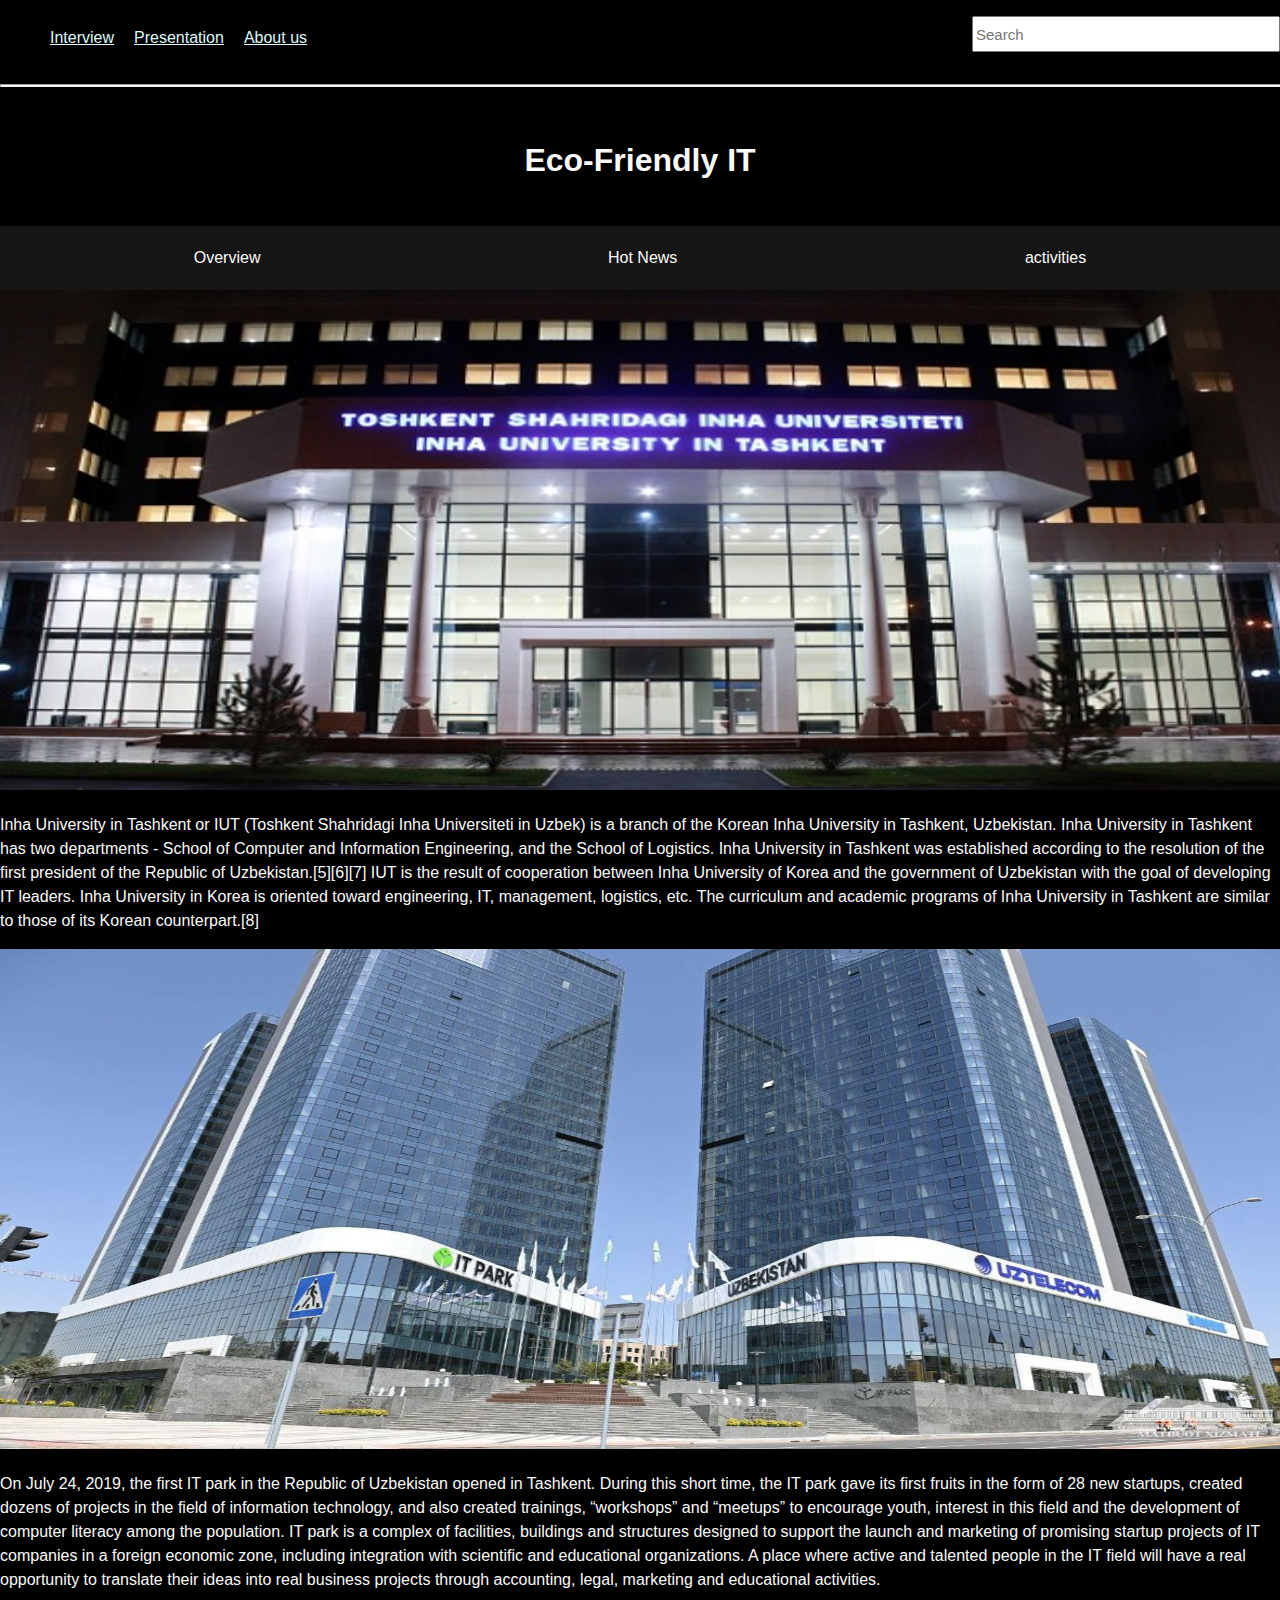
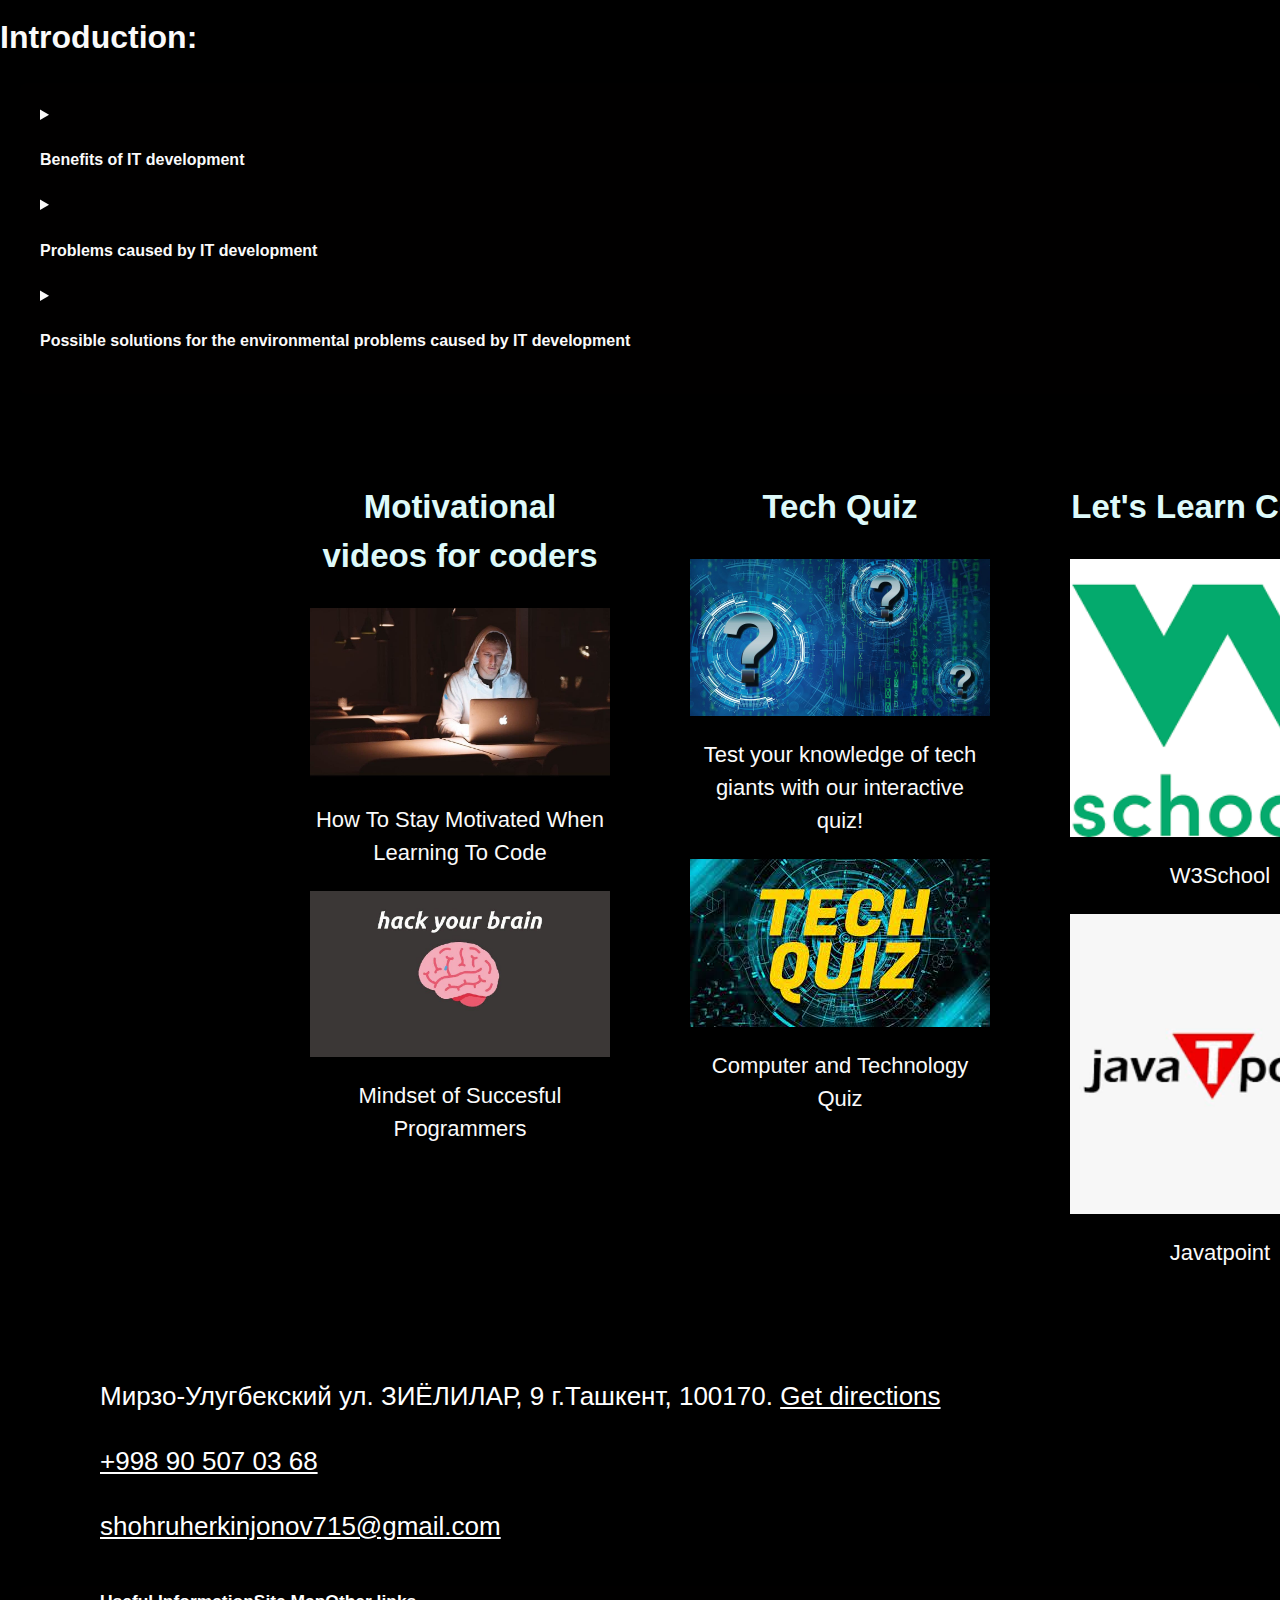
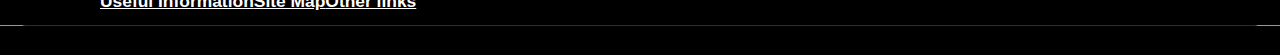
<file: index.html>
<!DOCTYPE html>
<html lang="en">
<head>
    <meta charset="UTF-8">
    <meta name="viewport" content="width=device-width, initial-scale=1.0">
    <title>PROJECT</title>
    <link rel="stylesheet" href="style.css">
    <link rel="stylesheet" href="bgvideo.css">
<style>
  body {font-family: Arial, sans-serif;
        margin: 0;
        padding: 0;
        background-image: url(https://t3.ftcdn.net/jpg/01/83/50/32/360_F_183503230_heDoLySnwt4W968RVTJOf7LFHbkZdCHA.jpg);
        background-size: cover;
        background-position: center;
        animation: fadeIn 5s;
        background-color: #000000; 
        color: #fafafa; }
.header { padding: 20px; text-align: center; background-image: url(https://t3.ftcdn.net/jpg/02/07/15/44/360_F_207154437_SzrbwzWsAd53BQI067uogDFwjEfzcZou.jpg); color: #fafafa; }

.nav { background: #151515; padding: 20px; display: flex; justify-content: space-around; color: #fafafa; }

.nav a { color: #fafafa; text-decoration: none; }

.nav a:hover { color: #aaa; }

.cpa { display: flexbox; justify-content: space-around; padding: 20px; }

.cpal {background-color: #000000;  padding: 20px; margin: 20px; max-width: 300px; border-radius: 5px; box-shadow: 0 8px 16px 0 rgba(0,0,0,0.2); transition: box-shadow 0.3s; color: ; }

.cpal img { width: 300px; height: auto; }

.cpal a { color: #fafafa; text-decoration: none; }

.cpal a:hover { color: #aaa; }
.text sitemaps {
       display: flex;
}


@media screen and (max-width: 700px) { .cpa { flex-direction: column; } }
.container {
            max-width: 1200px;
            margin: 0 auto;
            padding: 20px;
            background-color: rgba(2, 0, 0, 0.7);
            border-radius: 5px;
        }
@keyframes fadeIn {
            from { opacity: 0; }
            to { opacity: 1; }
        }
</style>

<style>
.navspace>nav>ul>input{
  width:300px;
  height:30px;
  font-size:15px;
}
</style>
 
</head>

<body>
    <div class="navspace">
    <nav>
      <ul>
        <li><a href="youtube">Interview</a></li>
        <li><a href="#">Presentation</a></li>
        <li><a href ="#">About us </a></li>
      </ul>
    </nav>
    <nav>
      <ul>
        <input type="password" placeholder="Search">
      </ul>
    
    </nav>
    
  </div>
  <hr/>
  <div class="header"> <h1>Eco-Friendly IT</h1> </div> 
  <div class="nav"> 
    <a href="#container">Overview</a> <a href="news">Hot News</a> <a href="#cpa">activities</a>
   </div> 
<div class="context">

 
    <img src="building2.jpg" alt="Latest technology trends" height="500px" width="1300px">
    <p>Inha University in Tashkent or IUT (Toshkent Shahridagi Inha Universiteti in Uzbek) is a branch of the Korean Inha University in Tashkent, Uzbekistan. Inha University in Tashkent has two departments - School of Computer and Information Engineering, and the School of Logistics.

      Inha University in Tashkent was established according to the resolution of the first president of the Republic of Uzbekistan.[5][6][7] IUT is the result of cooperation between Inha University of Korea and the government of Uzbekistan with the goal of developing IT leaders. Inha University in Korea is oriented toward engineering, IT, management, logistics, etc. The curriculum and academic programs of Inha University in Tashkent are similar to those of its Korean counterpart.[8]</p>
    <img src="park.jpg" alt="Latest technology trends" height="500px" width="1300px">
    <p>On July 24, 2019, the first IT park in the Republic of Uzbekistan opened in Tashkent.  During this short time, the IT park gave its first fruits in the form of 28 new startups, created dozens of projects in the field of information technology, and also created trainings, “workshops” and “meetups” to encourage youth, interest in this field and the development of computer literacy  among the population.

      IT park is a complex of facilities, buildings and structures designed to support the launch and marketing of promising startup projects of IT companies in a foreign economic zone, including integration with scientific and educational organizations.  A place where active and talented people in the IT field will have a real opportunity to translate their ideas into real business projects through accounting, legal, marketing and educational activities.</p>
      


</div>

<h1 >Introduction:</h1>

<div class="container" id="container" >
<details><summary><h4>Benefits of IT development</h4></summary>
<P>The IT industry in Uzbekistan has a number of advantages that make the country an attractive place for the development of information technology:</P>
  <ol>
   <li>Political support: The Government of Uzbekistan actively supports the development of the IT sector, creating a favorable environment for attracting foreign investment and developing local businesses.</li>
 
   <li>Low labor costs: Uzbekistan offers competitive salaries for IT professionals compared to other countries, making it attractive to companies looking to reduce software development costs.</li>
 
   <li>Education and skills: Uzbekistan has enough qualified specialists with higher education in the field of programming, mathematics and other related sciences, which ensures the availability of professional personnel for IT companies.</li>
 
   <li>Natural resources: The country has significant reserves of natural gas, oil and other mineral resources, which creates an opportunity for the development of high-tech industries and the use of artificial intelligence in managing production processes.</li>
 
   <li>Tourism: Uzbekistan is famous for its historical sites such as Samarkand, Bukhara and Khiva, which attracts tourists from all over the world and contributes to the development of infrastructure necessary for IT business.</li>
 
</ol>
</details>

<details><summary><h4>Problems caused by IT development </h4></summary>
<ol>
  <li>Resource Depletion:</li>
  <p>Electronics manufacturing requires rare earth metals and other valuable resources, which contribute to resource depletion and environmental degradation during extraction and production.</p>
  <li>Devices:</li>
  <p>The constant release and upgrade of new technologies leads to a rapid accumulation of obsolete devices, contributing to the e-waste problem.
    </p>
  <li>E-waste: </li>
  <p>Rapid technological advancements are leading to shorter product life cycles, leading to more e-waste (e-waste) from discarded devices such as computers, smartphones and other electronics </p>
  <li>Carbon Emissions:
    <p>disposing of IT equipment generates greenhouse gas emissions that contribute to climate change.
    </p>
  <li>Energy Consumption:</li>
  <p>Data centers and IT infrastructure require large amounts of energy to operate, resulting in a significant carbon footprint and contributing to global energy consumption.Obsolete 
    </p>


</ol>
</details>
<details>
  <summary><h4>Possible solutions for the environmental problems caused by IT development</h4></summary>
  <ol>
    <li>Energy efficiency: Implementation of energy-efficient technologies such as energy-efficient servers and computers, as well as the use of renewable energy sources to power IT infrastructure</li>
    <li>Reduce Electronic Waste: Promote a recycling program and reuse of old electronic devices, and raise awareness about the need for electronics recycling.</li>
    <li>Digitalization: Switching to digital processes and services can reduce the amount of paper waste and other materials that can be harmful to the environment.</li>
    <li>Green IT Design: Development and implementation of environmentally friendly IT solutions, such as the use of fanless servers, cloud computing and virtual infrastructure.
     </li>
    <li>Use of renewable energy sources: Encouraging the use of renewable energy sources such as wind and solar to power network and server systems.</li>
    <li>Green materials: Using environmentally friendly materials in the production of IT equipment, such as bioplastics or recycled materials</li>
    <li>Training and Education: Raising awareness of employees and users about environmental issues related to information technology and encouraging them to make environmental decisions.</li>
  </ol>
</details>  
</nav>
  


</div>
<div class="cpa" id="cpa"> 
  <div class="cpal"> 
    <h2>Motivational videos for coders</h2> <img src="motive.jpg" alt="guess logo game"> <a href="https://www.youtube.com/watch?v=oyk0WPTQlhg&pp=ygUSbW90aXZhdGlvbiB0byBjb2Rl"><p>How To Stay Motivated When Learning To Code</p></a> <img src="brain.jpg" alt="guess logo game"> <a href="https://www.youtube.com/watch?v=nogh434ykF0&pp=ygUSbW90aXZhdGlvbiB0byBjb2Rl"><p>Mindset of Succesful Programmers</p></a>
   
  </div>
    <div class="cpal">
       <h2>Tech Quiz</h2> <img src="Tech-Quiz.jpg" alt="tech-quiz"> <a href="https://www.investintech.com/resources/blog/tech-quiz/"><p>Test your knowledge of tech giants with our interactive quiz!</p></a><img src="quizt.jpg" alt="tech-quiz"> <a href="https://www.britannica.com/quiz/computers-and-technology"><p>Computer and Technology Quiz</p></a>
      </div> 
    
    <div class="cpal">
      <h2>Let's Learn Coding</h2> <img src="w3school.png" alt="tech-quiz" > <a href="https://www.w3schools.com/"><p>W3School</p></a><img src="javatpoint.png" alt="tech-quiz"> <a href="https://www.javatpoint.com/"><p>Javatpoint</p></a>
     </div> 
   </div>
   <footer id="footer" class="footer-wrapper">

		<section class="section futr dark" id="section_864136410">
		<div class="bg section-bg fill bg-fill bg-loaded bg-loaded" >

			
			<div class="section-bg-overlay absolute fill"></div>
			

		</div>

		<div class="section-content relative">
			

<div class="row"  id="row-1104665023">


	<div id="col-608849245" class="col medium-4 small-12 large-4"  >
				<div class="col-inner"  >
			
			

	<div class="img has-hover x md-x lg-x y md-y lg-y" id="image_253302959">
								
								
<style>
#image_253302959 {
  width: 100%;
}
@media (min-width:550px) {
  #image_253302959 {
    width: 89%;
  }
}
</style>
	</div>
	


		<div class="tabbed-content futr-tab">
			


	<div  id="text-1957984613" class="text sitemaps">
		

<p class="location">Мирзо-Улугбекский ул. ЗИЁЛИЛАР, 9 г.Ташкент, 100170.<span class="underlined" data-text-color="secondary"> <a href="//yandex.uz/maps/-/CCUIz6dm9D">Get directions</a></span></p>
<p class="phone"><a href="callto:+998712899999" >+998 90 507 03 68 </a></p>

<p class="mail"><a href="mailto:shohruherkinjonov715@gmail.com" target="_blank" rel="noopener">shohruherkinjonov715@gmail.com</a></p>
			</div>
	

</div>
<div class="panel entry-content" id="tab_incheon">

	<div id="text-3187860591" class="text contacts">
		

		
<style>
#text-3187860591 {
  color: rgb(255, 255, 255);
}
#text-3187860591 > * {
  color: rgb(255, 255, 255);
}
</style>
	</div>
	

</div></div></div>

		</div>
				
<style>
#col-608849245 > .col-inner {
  margin: 0px 0px -30px 0px;
}
</style>
	</div>

	

	<div id="col-1140949492" class="col medium-2 small-6 large-2"  >
				<div class="col-inner"  >
			
	
		<div class="section-content relative">
			

<div class="row footer-line"  id="row-1937193309">


	<div id="col-1923804544" class="col medium-7 small-12 large-7"  >
				<div class="col-inner"  >
			
			

	<div id="text-1957984613" class="text sitemaps" style="display: flex;">
		

<h6 class="info"><a href="#">Useful Information</a></h6>   <h6><a href="#">Site Map</a></h6>   <h6 class="link"><a href="#">Other links</a></h6>
		
<style>
#text-1957984613 {
  color: rgb(255, 255, 255);
}
#text-1957984613 > * {
  color: rgb(255, 255, 255);
}
</style>
	</div>
	

		</div>
				
<style>
#col-1923804544 > .col-inner {
  padding: 6px 0px 0px 0px;
  margin: 0px 0px -30px 0px;
}
</style>
	</div>

	

	<div id="col-1453116832" class="col medium-5 small-12 large-5"  >
				<div class="col-inner"  >
			
			

<div class="social-icons follow-icons full-width text-right" style="font-size:111%"><a href="//www.facebook.com/inha.uz/" target="_blank" data-label="Facebook" rel="noopener noreferrer nofollow" class="icon plain facebook tooltip" title="Мы на Фэйсбуке" aria-label="Мы на Фэйсбуке"><i class="icon-facebook" ></i></a><a href="//www.instagram.com/inha_tashkent/" target="_blank" rel="noopener noreferrer nofollow" data-label="Instagram" class="icon plain  instagram tooltip" title="Мы на Инстаграме" aria-label="Мы на Инстаграме"><i class="icon-instagram" ></i></a><a href="//www.linkedin.com/school/inha-university-in-tashkent/" target="_blank" rel="noopener noreferrer nofollow" data-label="LinkedIn" class="icon plain  linkedin tooltip" title="Follow on LinkedIn" aria-label="Follow on LinkedIn"><i class="icon-linkedin" ></i></a><a href="//www.youtube.com/c/InhaUz" target="_blank" rel="noopener noreferrer nofollow" data-label="YouTube" class="icon plain  youtube tooltip" title="Мы на YouTube" aria-label="Мы на YouTube"><i class="icon-youtube" ></i></a><a href="//t.me/inha_uz" target="_blank" data-label="Telegram" rel="noopener noreferrer nofollow" class="icon plain telegram tooltip" title="Follow on Telegram" aria-label="Follow on Telegram"><i class="icon-telegram" ></i></a></div>


		</div>
				
<style>
#col-1453116832 > .col-inner {
  margin: 0px 0px -30px 0px;
}
</style>
	</div>

	

	<div id="col-2100088037" class="col small-12 large-12"  >
				<div class="col-inner text-center"  >
			
			

<div class="is-divider divider clearfix" style="max-width:100%;height:1px;background-color:rgb(21, 201, 244);"></div>

	<div id="text-1832220725" class="text">
		

		
<style>
#text-1832220725 {
  line-height: 1.2;
}
</style>
	</div>
	

		</div>
				
<style>
#col-2100088037 > .col-inner {
  padding: 0 0px 0px 0px;
  margin: 0 0px -40px 0px;
}
</style>
	</div>

	
</div>

		</div>

		
<style>
#section_2049425209 {
  padding-top: 10px;
  padding-bottom: 10px;
  background-color: #000000;
}
</style>
	</section>
	
<div class="absolute-footer dark medium-text-center text-center">
  <div class="container clearfix">

    
   
  </div>
</div>

<a href="#top" class="back-to-top button icon invert plain fixed bottom z-1 is-outline round hide-for-medium" id="top-link" aria-label="Go to top"><i class="icon-angle-up" ></i></a>

</footer>
</body>
</html>
</file>
<file: style.css>
.header{
    font-weight: 200;
    text-align: center;
    color:rgb(221, 252, 252)
}
.text{
    margin-left:100px;
    margin-right:100px;
    color:rgb(222, 253, 253)
}
.class{
    margin-left:150px;
    color: rgb(222, 250, 250);
}
.cpa{
    display: flex;
    text-align: center;
    flex-direction: row;
    justify-content: space-between;
    margin-left:250px;
    margin-right:250px;
    
}
.cpal>img{
    width:250px;
    height:250px;
    display: flex;
    flex-direction: row;
    

}
.navspace{
    display:flex;
    justify-content: space-between;
}
.navspace>nav>ul{
    display:flex;
    list-style: none;
}
.navspace>nav>ul>li>a{
    display:block;
    padding:10px ;
    color:rgb(222, 250, 250)
    
}
.text{
    font-size: 26px;
}
.cpa{
    font-size:22px;
    color :rgb(222, 250, 250)
}
hr{
    width:100%; height:1px; background: #fff 
}
a{
    color: #fff;
}
</file>
<file: bgvideo.css>
body {
    
    font-family: 'Roboto', sans-serif;
    font-size: 16px;
   
    line-height: 1.5;
}

.title {
    font-size: 3rem;
    color: #007BFF;
    text-align: center;
    margin-top: 2rem;
}

.desc {
    font-size: 1.25rem;
    color: #6C757D;
    text-align: center;
    margin-top: 2rem;
}
</file>
